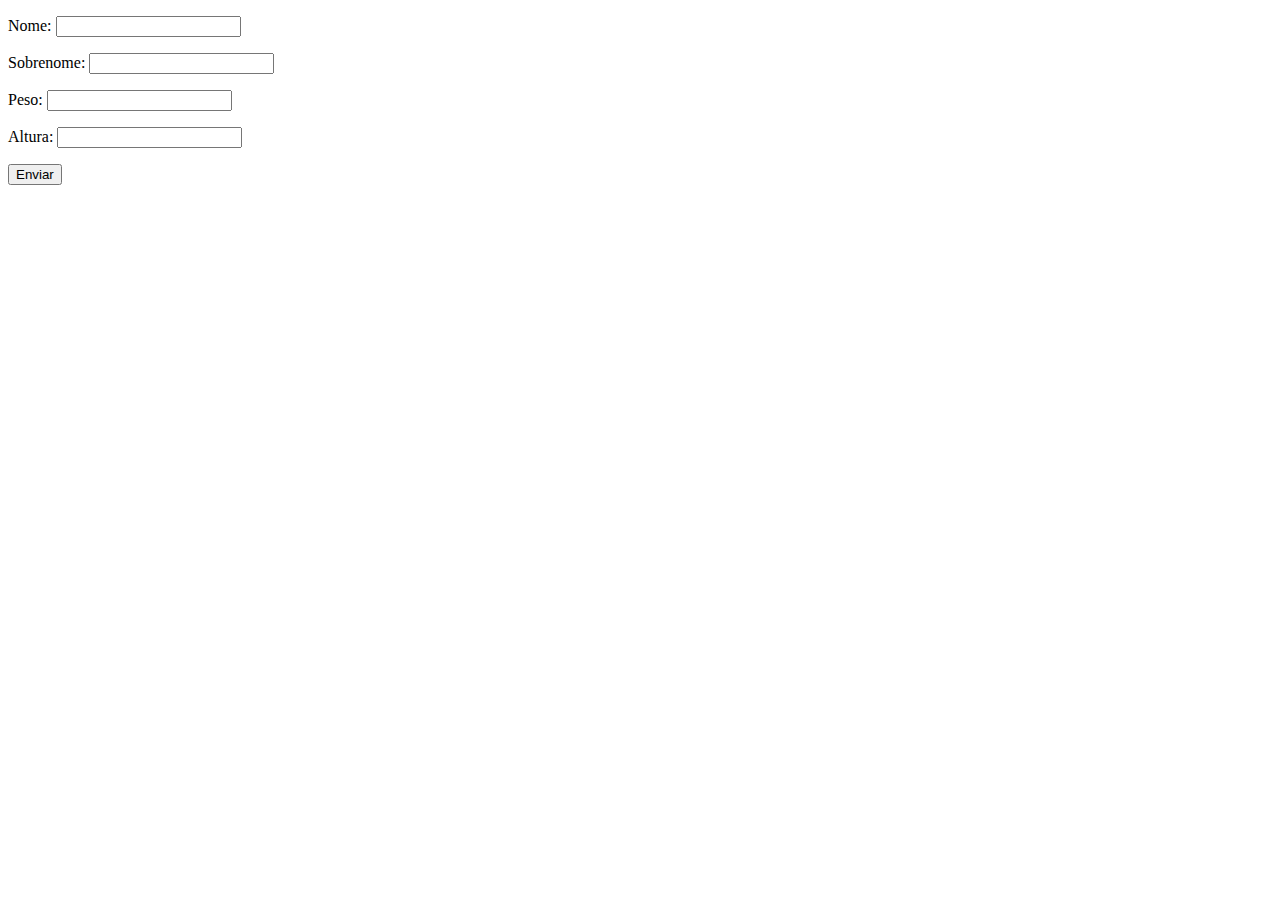
<file: aula20/index.html>
<!DOCTYPE html>
<html lang="pt-BR">
<head>
    <meta charset="UTF-8">
    <meta name="viewport" content="width=device-width, initial-scale=1.0">
    <title>Document</title>
    <script src="./js/index.js" defer></script>
</head>
<body>
    <form class="form" action="">
        <p>Nome: <input class="nome" type="text"></p>
        <p>Sobrenome: <input class="sobrenome" type="text"></p>
        <p>Peso: <input class="peso" type="text"></p>
        <p>Altura: <input class="altura" type="text"></p>
        <button>Enviar</button>
    </form>

    <div class="resultado">
        
    </div>
</body>
</html>
</file>
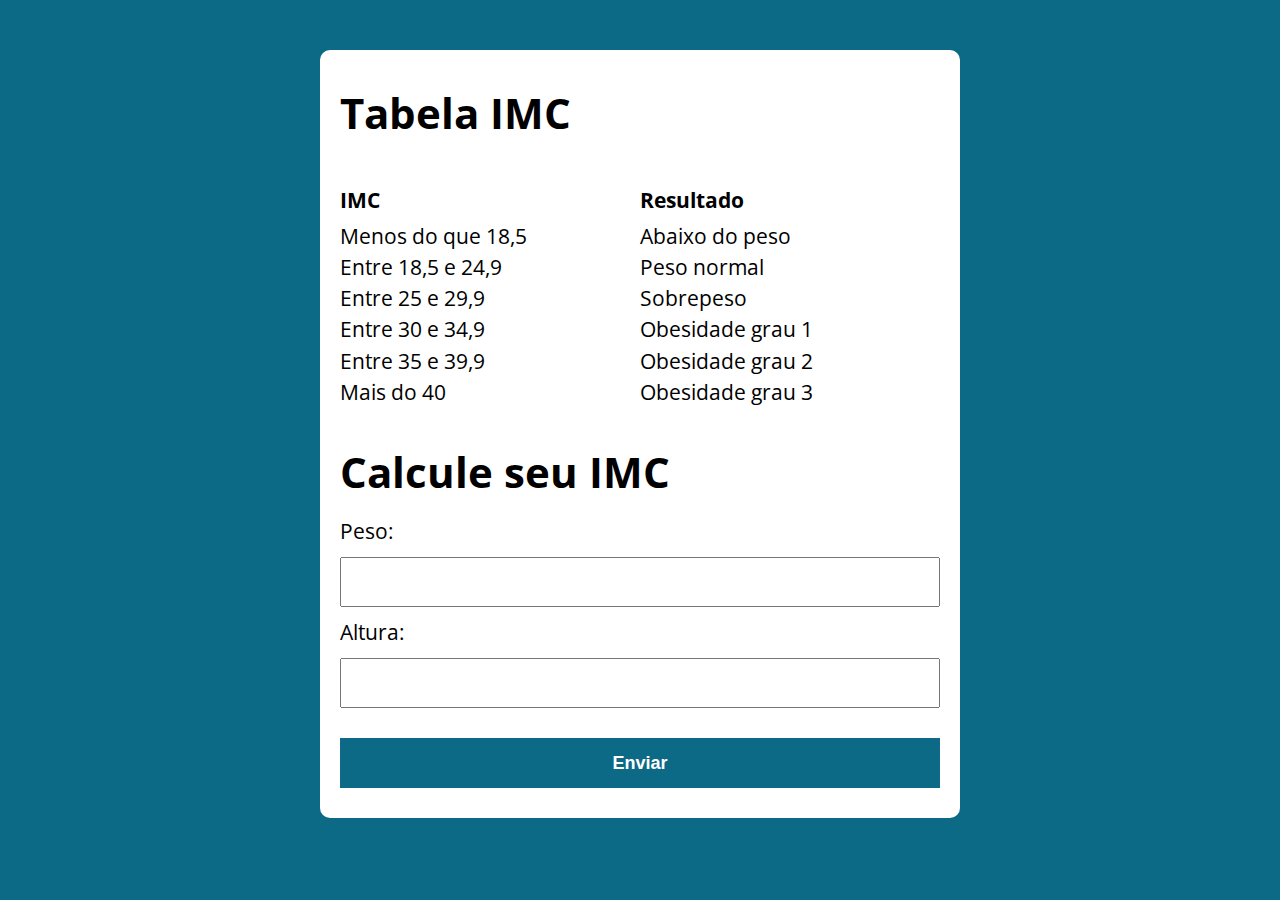
<file: aula26/index.html>
<!DOCTYPE html>
<html lang="en">

<head>
    <meta charset="UTF-8">
    <meta name="viewport" content="width=device-width, initial-scale=1.0">
    <title>Exercicio</title>
    <link rel="stylesheet" href="./assets/css/style.css">
    <link rel="preconnect" href="https://fonts.googleapis.com">
    <link rel="preconnect" href="https://fonts.gstatic.com" crossorigin>
    <link href="https://fonts.googleapis.com/css2?family=Open+Sans:ital,wght@0,300..800;1,300..800&display=swap"
        rel="stylesheet">
    <script src="./assets/js/main.js" defer></script>
</head>

<body>
    <section class="container">
        <h1>Tabela IMC</h1>
        
        <div class="clearfix">
            <div class="box" >
                <h4>IMC</h4>
                <ul>
                    <li>Menos do que 18,5</li>
                    <li>Entre 18,5 e 24,9</li>
                    <li>Entre 25 e 29,9</li>
                    <li>Entre 30 e 34,9</li>
                    <li>Entre 35 e 39,9</li>
                    <li>Mais do 40</li>
                </ul>
            </div>
            <div class="box" >
                <h4>Resultado</h4>
                <ul>
                    <li>Abaixo do peso</li>
                    <li>Peso normal</li>
                    <li>Sobrepeso</li>
                    <li>Obesidade grau 1</li>
                    <li>Obesidade grau 2</li>
                    <li>Obesidade grau 3</li>
                </ul>
            </div>
        </div>

        <form action="" id="form">
            <h1>Calcule seu IMC</h1>
            <label for="valor-peso">Peso:</label>
            <input id="valor-peso">

            <label for="valor-altura">Altura:</label>
            <input id="valor-altura">

            <button>Enviar</button>
        </form>

        <div class="resultado"></div>
    </section>
</body>

</html>
</file>
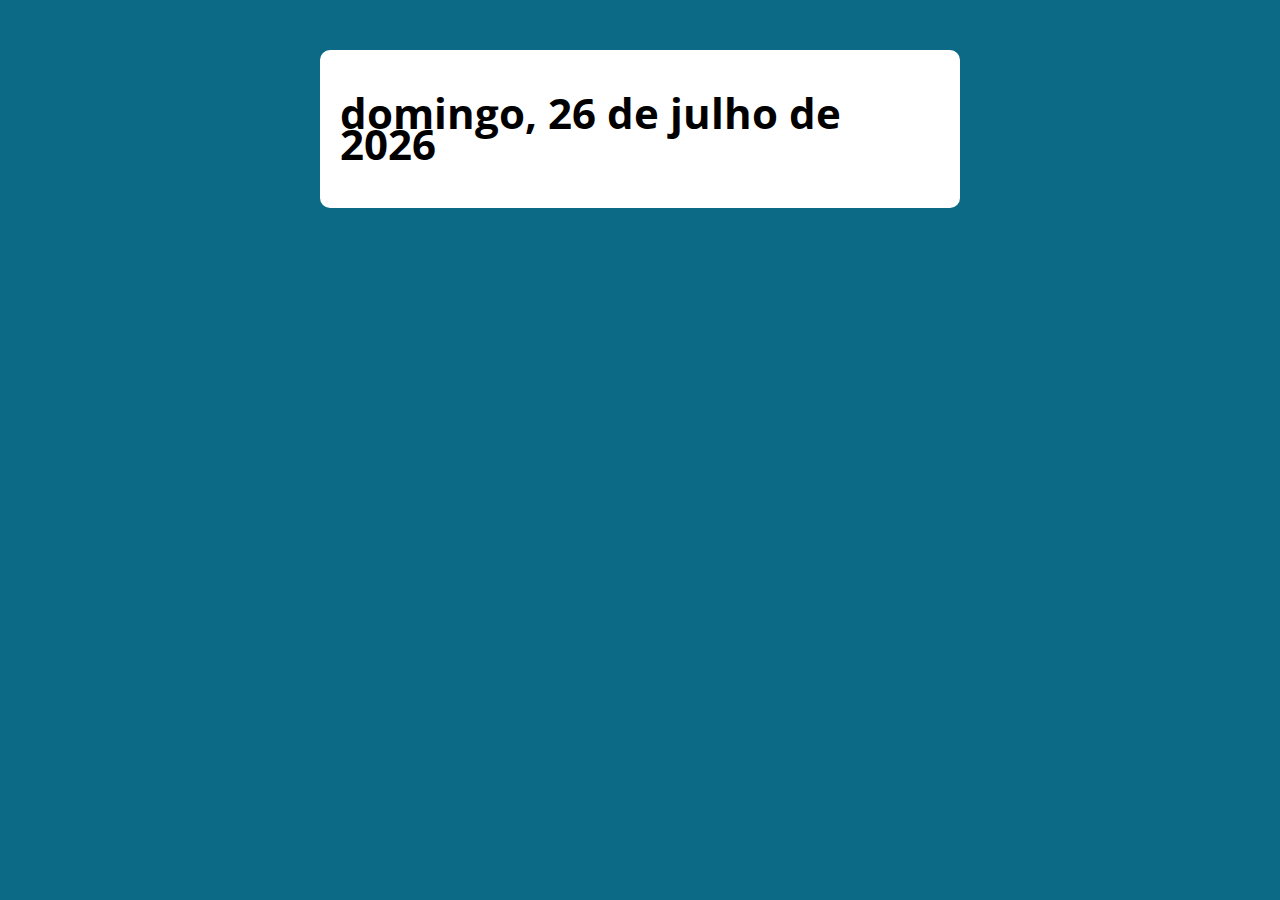
<file: aula30-demo/index.html>
<!DOCTYPE html>
<html lang="en">
<head>
    <meta charset="UTF-8">
    <meta name="viewport" content="width=device-width, initial-scale=1.0">
    <title>Modelo</title>
    <link rel="stylesheet" href="./assets/css/style.css">
    <link rel="preconnect" href="https://fonts.googleapis.com">
    <link rel="preconnect" href="https://fonts.gstatic.com" crossorigin>
    <link href="https://fonts.googleapis.com/css2?family=Open+Sans:ital,wght@0,300..800;1,300..800&display=swap" rel="stylesheet">
    <script src="./assets/js/main.js" defer></script>
</head>
<body>
    <section class="container">
        <h1 class="resultado">Lorem Ipsum dolor sit amet</h1>
    </section>
</body>
</html>
</file>
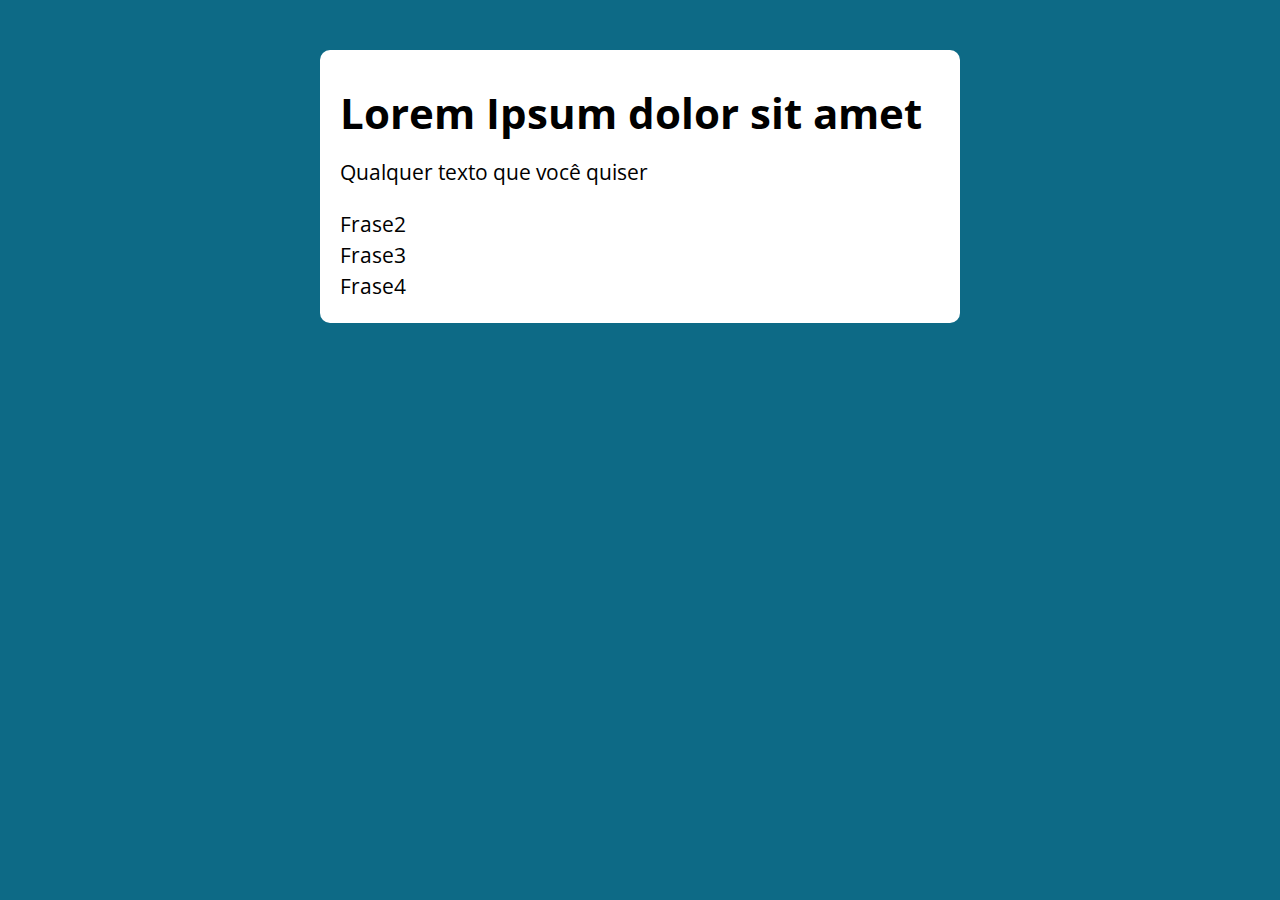
<file: aula35/index.html>
<!DOCTYPE html>
<html lang="en">
<head>
    <meta charset="UTF-8">
    <meta name="viewport" content="width=device-width, initial-scale=1.0">
    <title>Modelo</title>
    <link rel="stylesheet" href="./assets/css/style.css">
    <link rel="preconnect" href="https://fonts.googleapis.com">
    <link rel="preconnect" href="https://fonts.gstatic.com" crossorigin>
    <link href="https://fonts.googleapis.com/css2?family=Open+Sans:ital,wght@0,300..800;1,300..800&display=swap" rel="stylesheet">
    <script src="./assets/js/main.js" defer></script>
</head>
<body>
    <section class="container">
        <h1>Lorem Ipsum dolor sit amet</h1>
        <!--
            Aqui!
        -->
    </section>
</body>
</html>
</file>
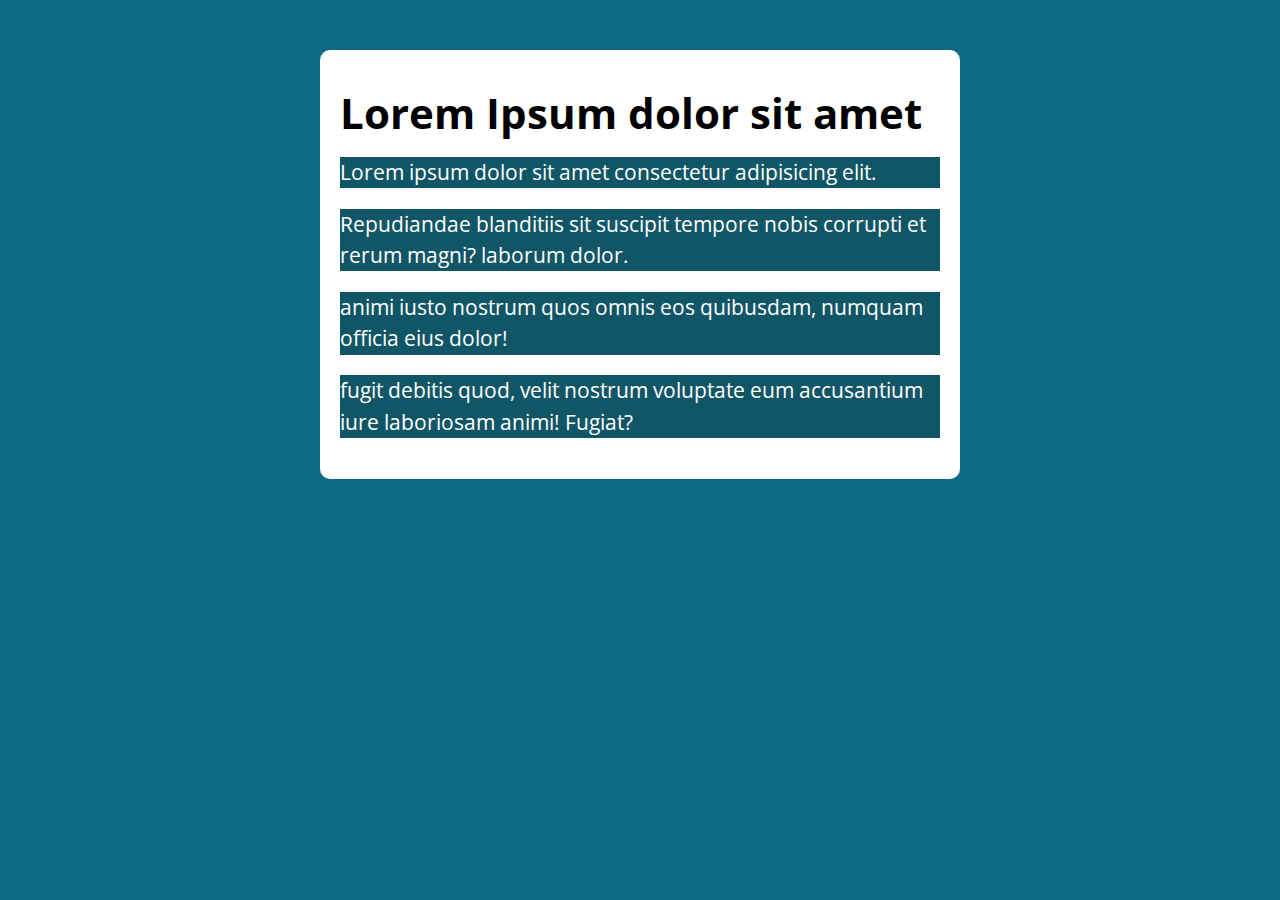
<file: aula38/index.html>
<!DOCTYPE html>
<html lang="en">
<head>
    <meta charset="UTF-8">
    <meta name="viewport" content="width=device-width, initial-scale=1.0">
    <title>Modelo</title>
    <link rel="stylesheet" href="./assets/css/style.css">
    <link rel="preconnect" href="https://fonts.googleapis.com">
    <link rel="preconnect" href="https://fonts.gstatic.com" crossorigin>
    <link href="https://fonts.googleapis.com/css2?family=Open+Sans:ital,wght@0,300..800;1,300..800&display=swap" rel="stylesheet">
    <script src="./assets/js/main.js" defer></script>
</head>
<body>
    <section class="container">
        <h1>Lorem Ipsum dolor sit amet</h1>
        <div class="paragrafos">
            <p>Lorem ipsum dolor sit amet consectetur adipisicing elit.</p>
            <p>Repudiandae blanditiis sit suscipit tempore nobis corrupti et rerum magni?  laborum dolor.</p>
            <p>animi iusto nostrum quos omnis eos quibusdam, numquam officia eius dolor!</p>
            <p>fugit debitis quod, velit nostrum voluptate eum accusantium iure laboriosam animi! Fugiat?</p>
        </div>
    </section>
</body>
</html>
</file>
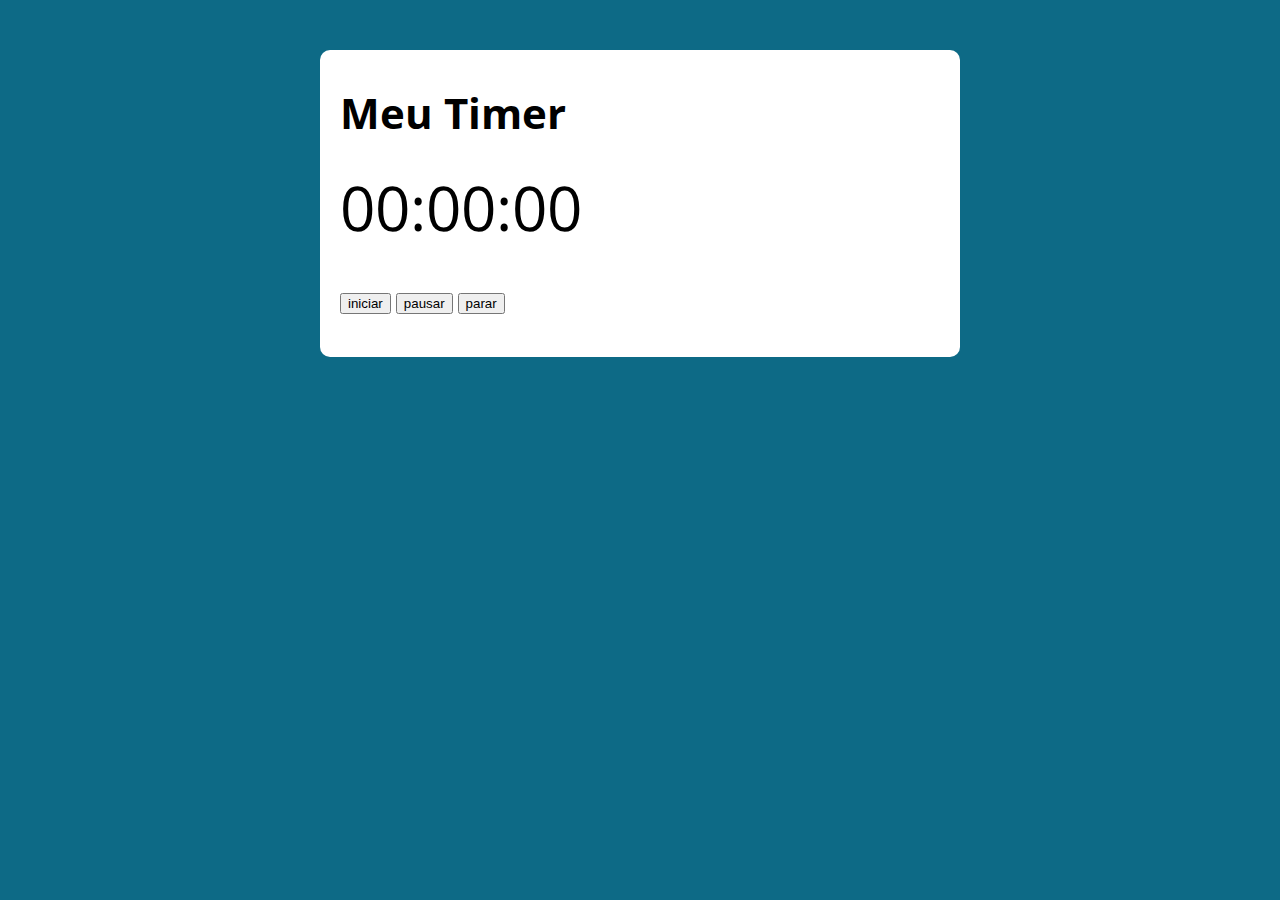
<file: aula47/index.html>
<!DOCTYPE html>
<html lang="en">
<head>
    <meta charset="UTF-8">
    <meta name="viewport" content="width=device-width, initial-scale=1.0">
    <title>Modelo</title>
    <link rel="stylesheet" href="./assets/css/style.css">
    <link rel="preconnect" href="https://fonts.googleapis.com">
    <link rel="preconnect" href="https://fonts.gstatic.com" crossorigin>
    <link href="https://fonts.googleapis.com/css2?family=Open+Sans:ital,wght@0,300..800;1,300..800&display=swap" rel="stylesheet">
    <script src="./assets/js/main.js" defer></script>
</head>
<body>
    <section class="container">
        <h1>Meu Timer</h1>
        <p class="relogio">00:00:00</p>
        <p>
            <button class="iniciar">iniciar</button>
            <button class="pausar">pausar</button>
            <button class="parar">parar</button>
        </p>
    </section>
</body>
</html>
</file>
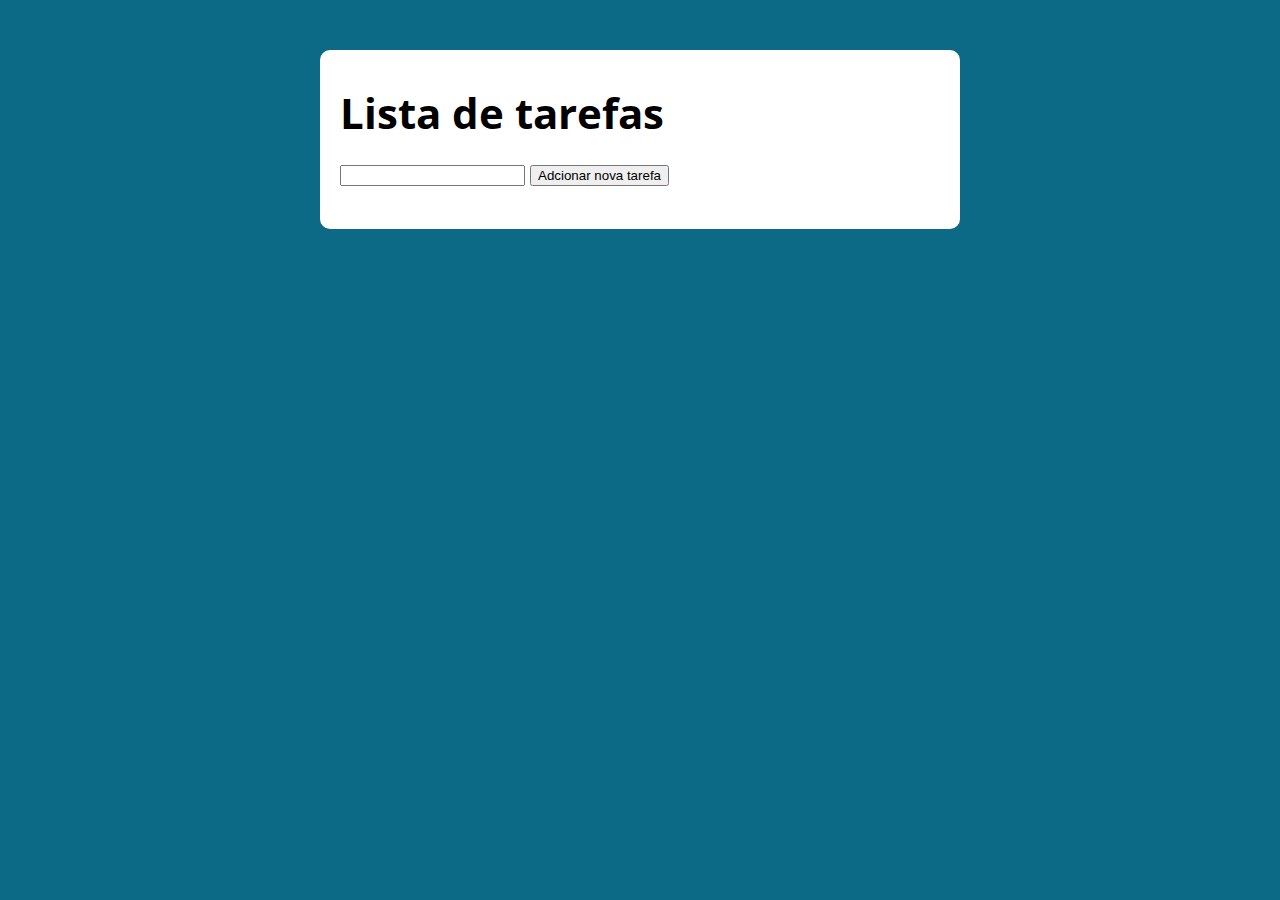
<file: aula48/index.html>
<!DOCTYPE html>
<html lang="en">
<head>
    <meta charset="UTF-8">
    <meta name="viewport" content="width=device-width, initial-scale=1.0">
    <title>Modelo</title>
    <link rel="stylesheet" href="./assets/css/style.css">
    <link rel="preconnect" href="https://fonts.googleapis.com">
    <link rel="preconnect" href="https://fonts.gstatic.com" crossorigin>
    <link href="https://fonts.googleapis.com/css2?family=Open+Sans:ital,wght@0,300..800;1,300..800&display=swap" rel="stylesheet">
    <script src="./assets/js/main.js" defer></script>
</head>
<body>
    <section class="container">
        <h1>Lista de tarefas</h1>
        <p>
            <input type="text" class="input-tarefa">
            <button class="btn-tarefa">Adcionar nova tarefa</button>
        </p>

        <ul class="tarefas"></ul>
    </section>
</body>
</html>
</file>
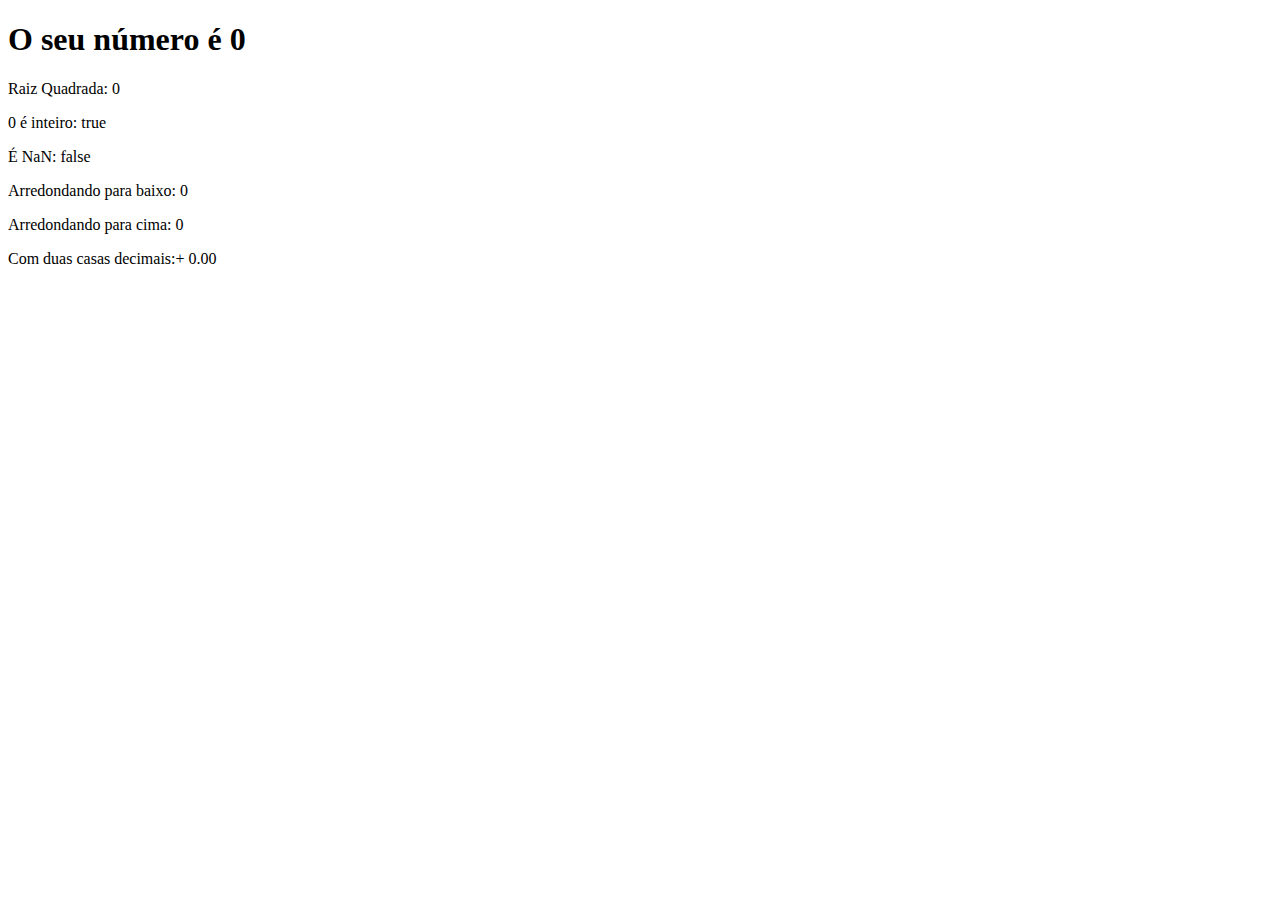
<file: aula15/ex/index.html>
<!DOCTYPE html>
<html lang="pt-BR">
<head>
    <meta charset="UTF-8">
    <meta name="viewport" content="width=device-width, initial-scale=1.0">
    <title>Exercicios</title>
    <script src="./js/script.js" defer></script>
</head>
<body>
    <section>
        <h1>O seu número é <span id="numero-titulo">0</span></h1>
        <div id="texto">
            
        </div>
    </section>
</body>
</html>
</file>
<file: aula26/assets/css/style.css>
:root {
    --primary-color: rgb(13, 106, 134);
    --primary-color-darker: rgb(9, 48, 56);
}
* {
    box-sizing: border-box;
    outline: 0;
}

.box {
    float: left;
    width: 50%;   
}

.clearfix::after {
    content: "";
    clear: both;
    display: table;
}

ul{
    list-style: none;
    padding-left: unset;
    margin-top: unset;
    padding-top: unset;
}
h4{
   margin-bottom: 5px; 
}

.peso-bom{
    color: #fff;
    padding: 15px;
    background-color: green;
}

.valor-errado{
    color: #fff;
    padding: 15px;
    background-color: red;
}

.regular{
    color: #fff;
    padding: 15px;
    background-color: orange;
}

.paragrafo-resultado{
    background: rgb(109, 255, 182);
    padding: 10px 20px;
}

.bad{
    background: rgb(255, 150, 150);
    padding: 10px 20px;
}

body {
    margin: 0;
    padding: 0;
    background-color: var(--primary-color);
    font-family: "Open Sans", sans-serif;
    font-size: 1.3em;
    line-height: 1.5em;
}

.container {
    max-width: 640px;
    margin: 50px auto;
    padding: 20px;
    background-color: #fff;
    border-radius: 10px;
}

form input, form label, form button {
    display: block;
    width: 100%;
    margin-bottom: 10px;
}

form input{
    font-size: 24px;
    height: 50px;
    padding: 0 20px;
}

form input:focus{
    outline: 1px solid var(--primary-color);
}

form button{
    border: none;
    background: var(--primary-color);
    color: #fff;
    font-size: 18px;
    font-weight: 700;
    height: 50px;
    cursor: pointer;
    margin-top: 30px;
}

form button:hover {
    background: var(--primary-color-darker);
}
</file>
<file: aula30-demo/assets/css/style.css>
:root {
    --primary-color: rgb(13, 106, 134);
    --primary-color-darker: rgb(9, 48, 56);
}
* {
    box-sizing: border-box;
    outline: 0;
}

body {
    margin: 0;
    padding: 0;
    background-color: var(--primary-color);
    font-family: "Open Sans", sans-serif;
    font-size: 1.3em;
    line-height: 1.5em;
}

.container {
    max-width: 640px;
    margin: 50px auto;
    padding: 20px;
    background-color: #fff;
    border-radius: 10px;
}

form input, form label, form button {
    display: block;
    width: 100%;
    margin-bottom: 10px;
}

form input{
    font-size: 24px;
    height: 50px;
    padding: 0 20px;
}

form input:focus{
    outline: 1px solid var(--primary-color);
}

form button{
    border: none;
    background: var(--primary-color);
    color: #fff;
    font-size: 18px;
    font-weight: 700;
    height: 50px;
    cursor: pointer;
    margin-top: 30px;
}

form button:hover {
    background: var(--primary-color-darker);
}
</file>
<file: aula35/assets/css/style.css>
:root {
    --primary-color: rgb(13, 106, 134);
    --primary-color-darker: rgb(9, 48, 56);
}
* {
    box-sizing: border-box;
    outline: 0;
}

body {
    margin: 0;
    padding: 0;
    background-color: var(--primary-color);
    font-family: "Open Sans", sans-serif;
    font-size: 1.3em;
    line-height: 1.5em;
}

.container {
    max-width: 640px;
    margin: 50px auto;
    padding: 20px;
    background-color: #fff;
    border-radius: 10px;
}

form input, form label, form button {
    display: block;
    width: 100%;
    margin-bottom: 10px;
}

form input{
    font-size: 24px;
    height: 50px;
    padding: 0 20px;
}

form input:focus{
    outline: 1px solid var(--primary-color);
}

form button{
    border: none;
    background: var(--primary-color);
    color: #fff;
    font-size: 18px;
    font-weight: 700;
    height: 50px;
    cursor: pointer;
    margin-top: 30px;
}

form button:hover {
    background: var(--primary-color-darker);
}
</file>
<file: aula38/assets/css/style.css>
:root {
    --primary-color: rgb(13, 106, 134);
    --primary-color-darker: rgb(9, 48, 56);
}
* {
    box-sizing: border-box;
    outline: 0;
}

body {
    margin: 0;
    padding: 0;
    background-color: var(--primary-color);
    font-family: "Open Sans", sans-serif;
    font-size: 1.3em;
    line-height: 1.5em;
}

.container {
    max-width: 640px;
    margin: 50px auto;
    padding: 20px;
    background-color: #fff;
    border-radius: 10px;
}

form input, form label, form button {
    display: block;
    width: 100%;
    margin-bottom: 10px;
}

form input{
    font-size: 24px;
    height: 50px;
    padding: 0 20px;
}

form input:focus{
    outline: 1px solid var(--primary-color);
}

form button{
    border: none;
    background: var(--primary-color);
    color: #fff;
    font-size: 18px;
    font-weight: 700;
    height: 50px;
    cursor: pointer;
    margin-top: 30px;
}

form button:hover {
    background: var(--primary-color-darker);
}
</file>
<file: aula47/assets/css/style.css>
:root {
    --primary-color: rgb(13, 106, 134);
    --primary-color-darker: rgb(9, 48, 56);
}
* {
    box-sizing: border-box;
    outline: 0;
}

body {
    margin: 0;
    padding: 0;
    background-color: var(--primary-color);
    font-family: "Open Sans", sans-serif;
    font-size: 1.3em;
    line-height: 1.5em;
}

.container {
    max-width: 640px;
    margin: 50px auto;
    padding: 20px;
    background-color: #fff;
    border-radius: 10px;
}

form input, form label, form button {
    display: block;
    width: 100%;
    margin-bottom: 10px;
}

form input{
    font-size: 24px;
    height: 50px;
    padding: 0 20px;
}

form input:focus{
    outline: 1px solid var(--primary-color);
}

form button{
    border: none;
    background: var(--primary-color);
    color: #fff;
    font-size: 18px;
    font-weight: 700;
    height: 50px;
    cursor: pointer;
    margin-top: 30px;
}

form button:hover {
    background: var(--primary-color-darker);
}

.relogio {
    font-size: 3em;
}

.pausado {
    color: red;
}
</file>
<file: aula48/assets/css/style.css>
:root {
    --primary-color: rgb(13, 106, 134);
    --primary-color-darker: rgb(9, 48, 56);
}
* {
    box-sizing: border-box;
    outline: 0;
}

body {
    margin: 0;
    padding: 0;
    background-color: var(--primary-color);
    font-family: "Open Sans", sans-serif;
    font-size: 1.3em;
    line-height: 1.5em;
}

.container {
    max-width: 640px;
    margin: 50px auto;
    padding: 20px;
    background-color: #fff;
    border-radius: 10px;
}

form input, form label, form button {
    display: block;
    width: 100%;
    margin-bottom: 10px;
}

form input{
    font-size: 24px;
    height: 50px;
    padding: 0 20px;
}

form input:focus{
    outline: 1px solid var(--primary-color);
}

form button{
    border: none;
    background: var(--primary-color);
    color: #fff;
    font-size: 18px;
    font-weight: 700;
    height: 50px;
    cursor: pointer;
    margin-top: 30px;
}

form button:hover {
    background: var(--primary-color-darker);
}
</file>
